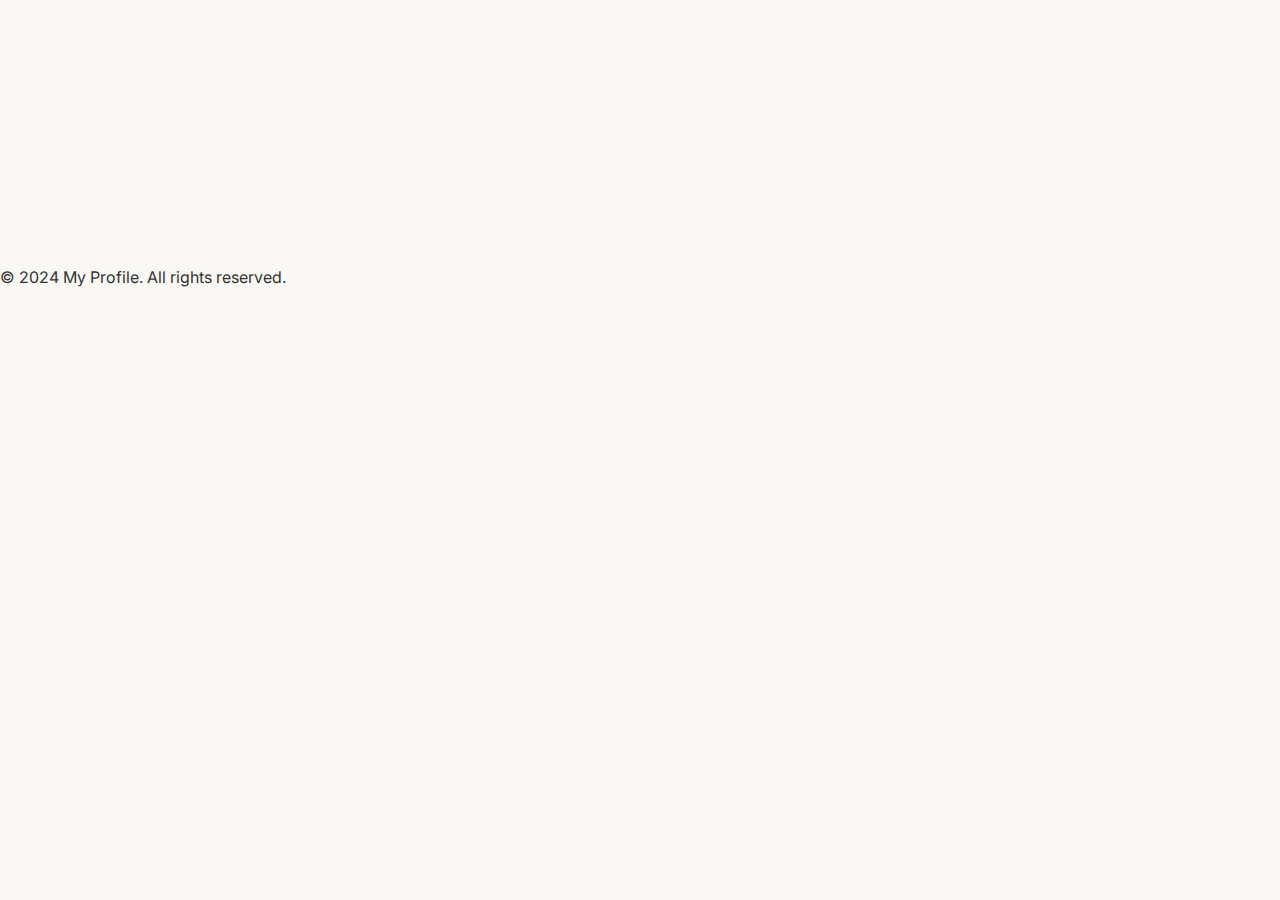
<file: contact.html>
<!DOCTYPE html>
<html lang="en">
<head>
    <meta charset="UTF-8">
    <meta name="viewport" content="width=device-width, initial-scale=1.0">
    <title>Contact - My Profile</title>
    <link rel="stylesheet" href="css/styles.css">
    <link rel="icon" href="images/Picture1.png" type="image/png">
</head>
<body>

    <header>
        <nav>
            <ul class="nav-links">
                <li><a href="index.html">Home</a></li>
                <li><a href="about.html">About Me</a></li>
                <li><a href="education.html">Education</a></li> <!-- Added Education link -->
                <li><a href="skills.html">Skills</a></li>
                <li><a href="projects.html">Projects</a></li>
                <li><a href="contact.html" class="active">Contact</a></li>
            </ul>
        </nav>
    </header>

    <main>
        <section id="contact">
            <h1 class="header-text">Contact Me</h1>
            <p>If you have any questions or would like to connect, feel free to reach out using the contact form below or email me directly.</p>
            <form action="submit_contact.php" method="POST">
                <label for="name">Your Name:</label>
                <input type="text" id="name" name="name" required><br>

                <label for="email">Your Email:</label>
                <input type="email" id="email" name="email" required><br>

                <label for="message">Your Message:</label>
                <textarea id="message" name="message" required></textarea><br>

                <button type="submit">Send Message</button>
            </form>
        </section>
    </main>

    <footer>
        <div class="social-links">
            <a href="https://github.com/GroanKing05" target="_blank"><i class="fab fa-github"></i></a>
            <a href="https://www.linkedin.com/in/varun-shastry05" target="_blank"><i class="fab fa-linkedin"></i></a>
            <a href="mailto:varun.shastry@research.iiit.ac.in"><i class="fas fa-envelope"></i></a>
            <a href="https://www.instagram.com/varuns.05/" target="_blank"><i class="fab fa-instagram"></i></a>
        </div>
        <p>&copy; 2024 My Profile. All rights reserved.</p>
    </footer>

</body>
</html>
</file>
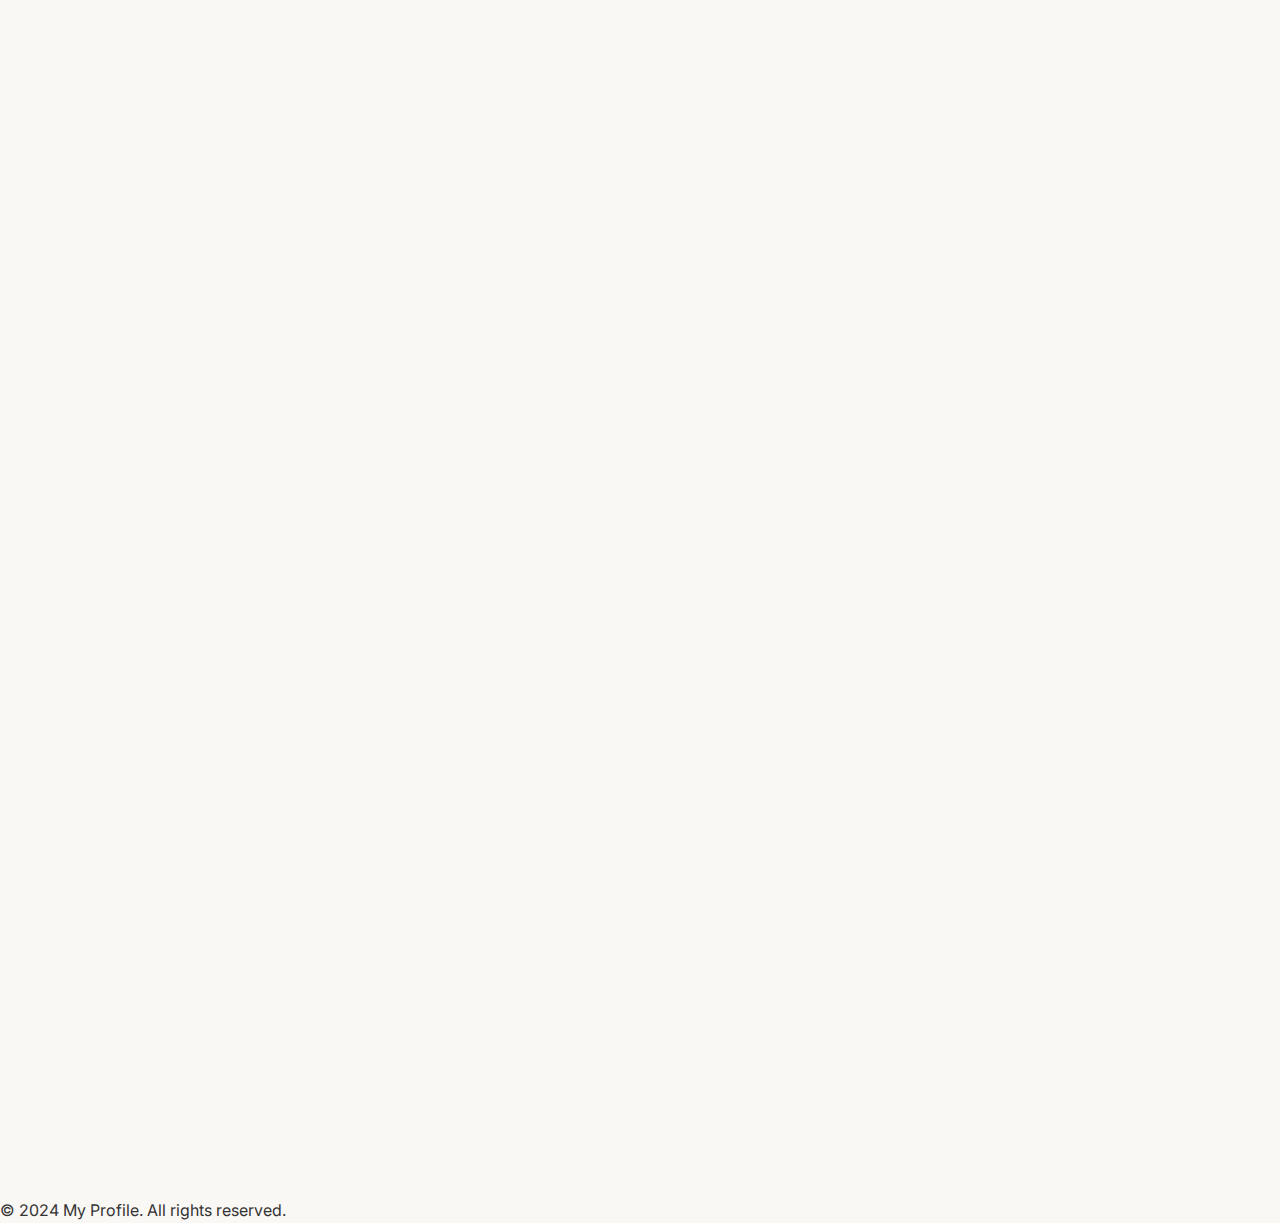
<file: projects.html>
<!DOCTYPE html>
<html lang="en">
<head>
    <meta charset="UTF-8">
    <meta name="viewport" content="width=device-width, initial-scale=1.0">
    <title>Projects - My Profile</title>
    <link rel="stylesheet" href="css/styles.css">
    <link rel="icon" href="images/Picture1.png" type="image/x-icon">
</head>
<body>

    <header>
        <nav>
            <ul class="nav-links">
                <li><a href="index.html">Home</a></li>
                <li><a href="about.html">About Me</a></li>
                <li><a href="education.html">Education</a></li> <!-- Added Education link -->
                <li><a href="skills.html">Skills</a></li>
                <li><a href="projects.html" class="active">Projects</a></li>
                <li><a href="contact.html">Contact</a></li>
            </ul>
        </nav>
    </header>

    <main>
        <section id="projects">
            <h1 class="header-text">My Projects</h1>
            <h2>Project 1: Portfolio Website</h2>
            <p>This is the portfolio website you are currently viewing. Built using HTML, CSS, and JavaScript, it demonstrates my skills in web design and front-end development. <a href="https://github.com/myprofile" target="_blank">View on GitHub</a></p>
            <div class="project-image">
                <img src="images/Picture1.png" alt="Project Image">
            </div>
            <h2>Project 2: E-commerce Web App</h2>
            <p>An e-commerce application built with Node.js and MongoDB. It allows users to browse products, add them to a cart, and purchase them securely. <a href="https://github.com/myprofile" target="_blank">View on GitHub</a></p>
            <div class="project-image">
                <img src="images/Picture1.png" alt="Project Image">
            </div>
            <h2>Project 3: Task Management System</h2>
            <p>This web app enables users to manage tasks with ease. Built using React, it integrates with a Node.js back-end to fetch and store tasks. <a href="https://github.com/myprofile" target="_blank">View on GitHub</a></p>
            <div class="project-image">
                <img src="images/Picture1.png" alt="Project Image">
            </div>
        </section>
    </main>

    <footer>
        <div class="social-links">
            <a href="https://github.com/GroanKing05" target="_blank"><i class="fab fa-github"></i></a>
            <a href="https://www.linkedin.com/in/varun-shastry05" target="_blank"><i class="fab fa-linkedin"></i></a>
            <a href="mailto:varun.shastry@research.iiit.ac.in"><i class="fas fa-envelope"></i></a>
            <a href="https://www.instagram.com/varuns.05/" target="_blank"><i class="fab fa-instagram"></i></a>
        </div>
        <p>&copy; 2024 My Profile. All rights reserved.</p>
    </footer>

</body>
</html>
</file>
<file: css/styles.css>
@import url('https://fonts.googleapis.com/css2?family=Inter:wght@300;400;500;600;700&display=swap');

/* Text Selection Color */
::selection {
    background-color: #a78bfa;
    color: #ffffff;
}

::-moz-selection {
    background-color: #a78bfa;
    color: #ffffff;
}

/* Reset default styles */
* {
    margin: 0;
    padding: 0;
    box-sizing: border-box;
}

body {
    font-family: 'Inter', -apple-system, BlinkMacSystemFont, 'Segoe UI', sans-serif;
    line-height: 1.6;
    color: #333;
    background-color: #faf8f5;
    transition: background-color 0.3s ease, color 0.3s ease;
    position: relative;
}

body.dark-mode {
    background-color: #0a192f;
    color: #f8f8f8;
}

/* Cursor Glow Effect */
body::before {
    content: '';
    position: fixed;
    top: 0;
    left: 0;
    width: 100%;
    height: 100%;
    pointer-events: none;
    z-index: 1;
    opacity: 0;
    transition: opacity 0.3s ease;
}

/* Light Mode Glow */
body::before {
    background: radial-gradient(600px circle at var(--mouse-x, 50%) var(--mouse-y, 50%), rgba(255, 193, 122, 0.12), transparent 80%);
}

/* Dark Mode Glow */
body.dark-mode::before {
    background: radial-gradient(600px circle at var(--mouse-x, 50%) var(--mouse-y, 50%), rgba(29, 78, 216, 0.15), transparent 80%);
}

body.cursor-active::before {
    opacity: 1;
}

/* Page Loader */
.loader {
    position: fixed;
    top: 0;
    left: 0;
    width: 100%;
    height: 100%;
    background-color: #faf8f5;
    display: flex;
    align-items: center;
    justify-content: center;
    z-index: 9999;
    transition: opacity 0.3s ease, visibility 0.3s ease;
}

body.dark-mode .loader {
    background-color: #0a192f;
}

.loader.loaded {
    opacity: 0;
    visibility: hidden;
}

.loader-content {
    position: relative;
    display: flex;
    align-items: center;
    justify-content: center;
}

.f1-car {
    width: 200px;
    height: auto;
    opacity: 0;
    transform: translateX(-100px);
    animation: carEnter 0.8s ease forwards, carSpeedUp 1.5s ease forwards 0.8s;
}

@keyframes carEnter {
    to {
        opacity: 1;
        transform: translateX(0);
    }
}

@keyframes carSpeedUp {
    0% {
        transform: translateX(0);
    }

    100% {
        transform: translateX(200px);
        opacity: 0;
    }
}

@keyframes speedLinesAppear {
    0% {
        opacity: 0;
        transform: translateX(0);
    }

    50% {
        opacity: 0.8;
        transform: translateX(-10px);
    }

    100% {
        opacity: 0;
        transform: translateX(-30px);
    }
}

.loader-content {
    animation: none;
}

/* Hide content initially */
body.loading nav,
body.loading main {
    opacity: 0;
}

/* Fade in navbar first */
nav {
    opacity: 0;
    transform: translateY(-10px);
    transition: opacity 0.6s ease, transform 0.6s ease;
}

body.navbar-loaded nav {
    opacity: 1;
    transform: translateY(0);
}

/* Fade in main content after navbar */
main {
    opacity: 0;
    transition: opacity 0.6s ease;
}

body.content-loaded main {
    opacity: 1;
}

/* Content reveal is handled by existing .reveal classes */

/* Navigation */
nav {
    display: flex;
    align-items: center;
    justify-content: space-between;
    gap: 1rem;
    padding: 1rem 2rem;
    background-color: rgba(255, 255, 255, 0.6);
    backdrop-filter: blur(20px);
    -webkit-backdrop-filter: blur(20px);
    position: fixed;
    top: 0;
    left: 0;
    right: 0;
    z-index: 1000;
    min-height: 72px;
    transition: transform 0.3s ease, box-shadow 0.3s ease, background-color 0.3s ease;
    box-shadow: none;
}

body.dark-mode nav {
    background-color: rgba(10, 25, 47, 0.6);
    box-shadow: none;
}

/* Add shadow when scrolled */
nav.scrolled {
    box-shadow: 0 2px 10px rgba(0, 0, 0, 0.08);
}

body.dark-mode nav.scrolled {
    box-shadow: 0 2px 10px rgba(0, 0, 0, 0.3);
}

nav.nav-hidden {
    transform: translateY(-100%) !important;
}

.nav-right {
    display: flex;
    align-items: center;
    gap: 1.5rem;
}

.logo {
    flex: 0 0 auto;
    position: relative;
    cursor: pointer;
    width: 54px;
    height: 54px;
    display: flex;
    align-items: center;
    justify-content: center;
}

.logo-circle-svg {
    position: absolute;
    top: 0;
    left: 0;
    width: 54px;
    height: 54px;
    pointer-events: none;
}

.logo-circle-outline {
    stroke: #5b21b6;
    stroke-dasharray: 157;
    stroke-dashoffset: 157;
    transition: stroke-dashoffset 0.6s ease;
    transform-origin: center;
    transform: rotate(-90deg);
}

body.dark-mode .logo-circle-outline {
    stroke: #a78bfa;
}

.logo:hover .logo-circle-outline {
    stroke-dashoffset: 0;
}

.logo-img {
    width: 42px;
    height: 42px;
    border-radius: 50%;
    object-fit: cover;
    position: relative;
    z-index: 1;
}

.nav-links {
    display: flex;
    list-style: none;
    margin: 0;
    padding: 0;
    gap: 1.25rem;
    align-items: center;
}

.nav-links li {
    margin-left: 0;
}

.nav-links a {
    text-decoration: none;
    color: #1a202c;
    font-weight: 500;
    transition: color 0.3s ease;
    position: relative;
}

body.dark-mode .nav-links a {
    color: #f7fafc;
}

.nav-links a::after {
    content: '';
    position: absolute;
    width: 0;
    height: 2px;
    bottom: -2px;
    left: 0;
    background-color: #5b21b6;
    transition: width 0.3s ease;
}

body.dark-mode .nav-links a::after {
    background-color: #a78bfa;
}

.nav-links a:hover::after {
    width: 100%;
}

.nav-links a.active {
    font-weight: 600;
}

.nav-links a.active::after {
    width: 100%;
}

/* Theme Switch */
.theme-switch-wrapper {
    display: flex;
    align-items: center;
    gap: 0.5rem;
}

.mobile-theme-toggle {
    display: none;
}

.desktop-theme-toggle {
    display: flex;
}

.theme-icon {
    width: 16px;
    height: 16px;
    display: flex;
    align-items: center;
    justify-content: center;
}

.theme-icon svg {
    display: block;
    width: 16px;
    height: 16px;
}

.theme-icon.sun svg {
    stroke: #fdb813;
}

.theme-icon.moon svg {
    stroke: #5a67d8;
}

body.dark-mode .theme-icon.sun svg {
    stroke: #ff9500;
}

body.dark-mode .theme-icon.moon svg {
    stroke: #ffd700;
}

.theme-switch {
    position: relative;
    display: inline-block;
    width: 38px;
    height: 20px;
}

.theme-switch input {
    opacity: 0;
    width: 0;
    height: 0;
    position: absolute;
}

.slider {
    position: absolute;
    cursor: pointer;
    top: 0;
    left: 0;
    right: 0;
    bottom: 0;
    background-color: #ccc;
    transition: 0.3s;
    border-radius: 20px;
}

.slider:before {
    position: absolute;
    content: "";
    height: 14px;
    width: 14px;
    left: 3px;
    bottom: 3px;
    background-color: white;
    transition: 0.3s;
    border-radius: 50%;
}

input:checked+.slider {
    background-color: #5a67d8;
}

input:checked+.slider:before {
    transform: translateX(18px);
}

body.dark-mode .slider {
    background-color: #4a5568;
}

body.dark-mode input:checked+.slider {
    background-color: #667eea;
}

/* Mobile nav toggle (hamburger) */
.nav-toggle {
    display: none;
    flex-direction: column;
    justify-content: space-around;
    width: 30px;
    height: 24px;
    background: transparent;
    border: none;
    cursor: pointer;
    padding: 0;
}

.nav-toggle .bar {
    width: 100%;
    height: 3px;
    background-color: #5b21b6;
    border-radius: 10px;
    transition: all 0.3s ease;
}

body.dark-mode .nav-toggle .bar {
    background-color: #c4b5fd;
}

/* Menu backdrop overlay */
.menu-backdrop {
    display: none;
    position: fixed;
    top: 0;
    left: 0;
    width: 100%;
    height: 100%;
    background-color: rgba(10, 25, 47, 0.7);
    backdrop-filter: blur(5px);
    z-index: 8;
    opacity: 0;
    visibility: hidden;
    transition: opacity 0.3s ease, visibility 0.3s ease;
}

body.dark-mode .menu-backdrop {
    background-color: rgba(10, 25, 47, 0.85);
}

.menu-backdrop.active {
    opacity: 1;
    visibility: visible;
}

@media (max-width: 768px) {
    .menu-backdrop {
        display: block;
    }

    .nav-toggle {
        display: flex;
        z-index: 10;
    }

    .desktop-theme-toggle {
        display: none;
    }

    .mobile-theme-toggle {
        display: block;
        margin-top: 2rem;
        padding-top: 1.5rem;
        border-top: 2px solid rgba(204, 214, 246, 0.1);
    }

    body.dark-mode .mobile-theme-toggle {
        border-top-color: rgba(204, 214, 246, 0.1);
    }

    .mobile-theme-toggle .theme-switch-wrapper {
        justify-content: center;
    }

    .nav-links {
        position: fixed;
        right: -100%;
        top: 0;
        bottom: 0;
        flex-direction: column;
        justify-content: center;
        background-color: #f8f5f2;
        width: min(75vw, 400px);
        height: 100vh;
        text-align: center;
        transition: right 0.3s cubic-bezier(0.645, 0.045, 0.355, 1);
        box-shadow: -10px 0px 30px -15px rgba(91, 33, 182, 0.3);
        padding: 50px 10px;
        gap: 0;
        z-index: 9;
    }

    body.dark-mode .nav-links {
        background-color: #112240;
        box-shadow: -10px 0px 30px -15px rgba(2, 12, 27, 0.7);
    }

    .nav-links li {
        margin: 0 auto 20px;
        position: relative;
    }

    .nav-links a {
        font-size: clamp(0.875rem, 4vw, 1.125rem);
        padding: 3px 20px 20px;
        width: 100%;
        color: #5b21b6;
    }

    body.dark-mode .nav-links a {
        color: #ccd6f6;
    }

    .nav-links a::after {
        display: none;
    }

    nav.nav-open .nav-links {
        right: 0;
    }

    .nav-toggle.active .bar:nth-child(1) {
        transform: rotate(-45deg) translate(-5px, 6px);
    }

    .nav-toggle.active .bar:nth-child(2) {
        opacity: 0;
    }

    .nav-toggle.active .bar:nth-child(3) {
        transform: rotate(45deg) translate(-5px, -6px);
    }
}

/* Main content */
main {
    margin-top: 72px;
}

/* Smooth scroll behavior */
html {
    scroll-behavior: smooth;
}

/* Section styling */
section {
    position: relative;
    z-index: 2;
}

body.dark-mode section h2 {
    color: #c4b5fd !important;
}

body.dark-mode section h3 {
    color: #c4b5fd !important;
}

body.dark-mode section p {
    color: #8892b0 !important;
}

body.dark-mode section span {
    background: rgba(167, 139, 250, 0.15) !important;
    color: #c4b5fd !important;
}

/* Scroll Reveal Animations */
.reveal {
    opacity: 0;
    transform: translateY(20px);
    transition: opacity 0.6s cubic-bezier(0.645, 0.045, 0.355, 1),
        transform 0.6s cubic-bezier(0.645, 0.045, 0.355, 1);
}

.reveal.active {
    opacity: 1;
    transform: translateY(0);
}

/* Different delays for staggered effect */
.reveal:nth-child(1) {
    transition-delay: 0ms;
}

.reveal:nth-child(2) {
    transition-delay: 100ms;
}

.reveal:nth-child(3) {
    transition-delay: 200ms;
}

.reveal:nth-child(4) {
    transition-delay: 300ms;
}

.reveal:nth-child(5) {
    transition-delay: 400ms;
}

.reveal:nth-child(6) {
    transition-delay: 500ms;
}
</file>
